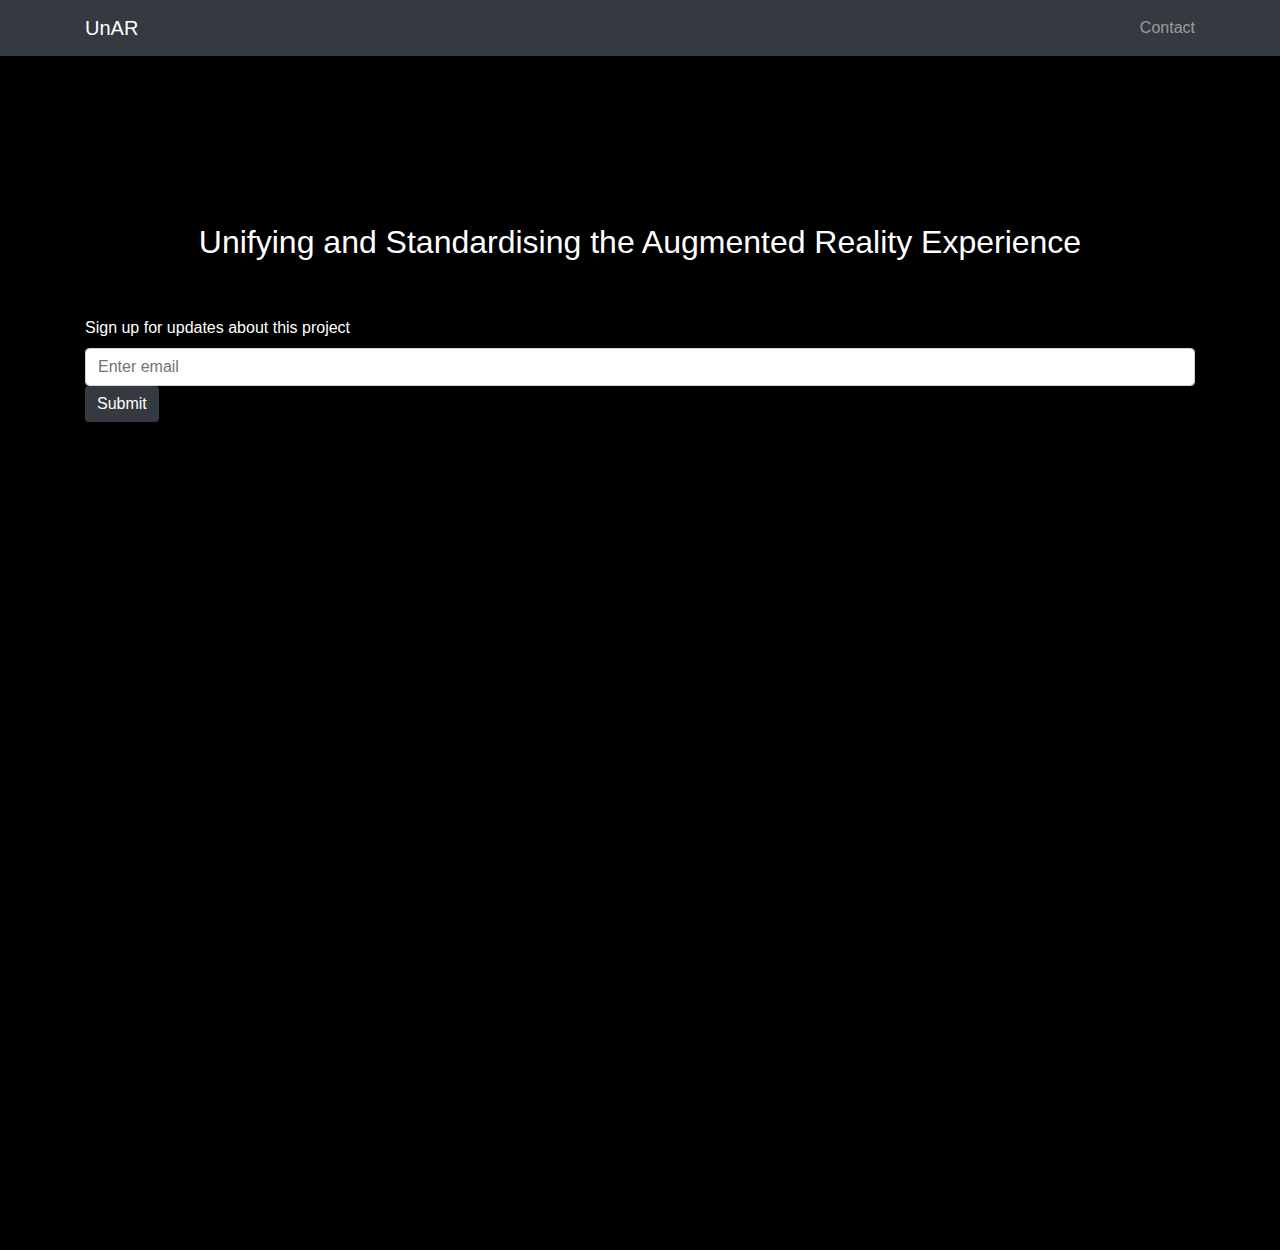
<file: index.html>
<!DOCTYPE html>
<html lang="en">
<head>
  <meta charset="UTF-8">
  <meta http-equiv="X-UA-Compatible" content="IE=edge">
  <meta name="viewport" content="width=device-width, initial-scale=1.0">
  <title>UnAR Landing Page</title>

  <!--Bootstrap-->
  <link rel="stylesheet" href="https://cdn.jsdelivr.net/npm/bootstrap@4.3.1/dist/css/bootstrap.min.css" integrity="sha384-ggOyR0iXCbMQv3Xipma34MD+dH/1fQ784/j6cY/iJTQUOhcWr7x9JvoRxT2MZw1T" crossorigin="anonymous">
  <script src="https://code.jquery.com/jquery-3.3.1.slim.min.js" integrity="sha384-q8i/X+965DzO0rT7abK41JStQIAqVgRVzpbzo5smXKp4YfRvH+8abtTE1Pi6jizo" crossorigin="anonymous"></script>
  <script src="https://cdn.jsdelivr.net/npm/popper.js@1.14.7/dist/umd/popper.min.js" integrity="sha384-UO2eT0CpHqdSJQ6hJty5KVphtPhzWj9WO1clHTMGa3JDZwrnQq4sF86dIHNDz0W1" crossorigin="anonymous"></script>
  <script src="https://cdn.jsdelivr.net/npm/bootstrap@4.3.1/dist/js/bootstrap.min.js" integrity="sha384-JjSmVgyd0p3pXB1rRibZUAYoIIy6OrQ6VrjIEaFf/nJGzIxFDsf4x0xIM+B07jRM" crossorigin="anonymous"></script>

  <script src="public/js/jquery-3.6.1.min.js"></script>
  <link rel="stylesheet" href='public/css/my.css'>

</head>
<body id="body">
  <!--Navigation Bar-->
  <nav class="navbar navbar-dark bg-dark">
    <div class="container d-flex align-items-center justify-content-between flex-wrap">
      <a class="navbar-brand" href="http://localhost:3000/">UnAR</a>
    
      <ul class="navbar-nav ml-auto">
        <li class="nav-item">
          <a class="nav-link" href="http://localhost:3000/contact">Contact</a>
        </li>
      </ul>
    </div>
  </nav>
  <div class="container" id="main_content">
    <h2 id="head1">Unifying and Standardising the Augmented Reality Experience</h2>

    <form action="http://localhost:3000/" method="post">
      <div class="form-group">
        <label id="input_email_label" for="input_email">Sign up for updates about this project</label>
        <input type="email" name="email" class="form-control" id="input_email" aria-describedby="emailHelp" placeholder="Enter email">
        <button id="button1" type="submit" for="input_email" class="btn btn-primary">Submit</button>
      </div>
    </form>
    
    <div id="yt-video"></div>

  </div>
  <script>
    var obj = {"video": {
      "value": "<iframe title='YouTube video player' type=\"text/html\" width='100%' height='150%' \
      src='http://www.youtube.com/embed/5LYrzHQ717g' frameborder='0' allowFullScreen></iframe>"
    }}

    $("#yt-video").html(obj.video.value);
  </script>
</body>
</html>
</file>
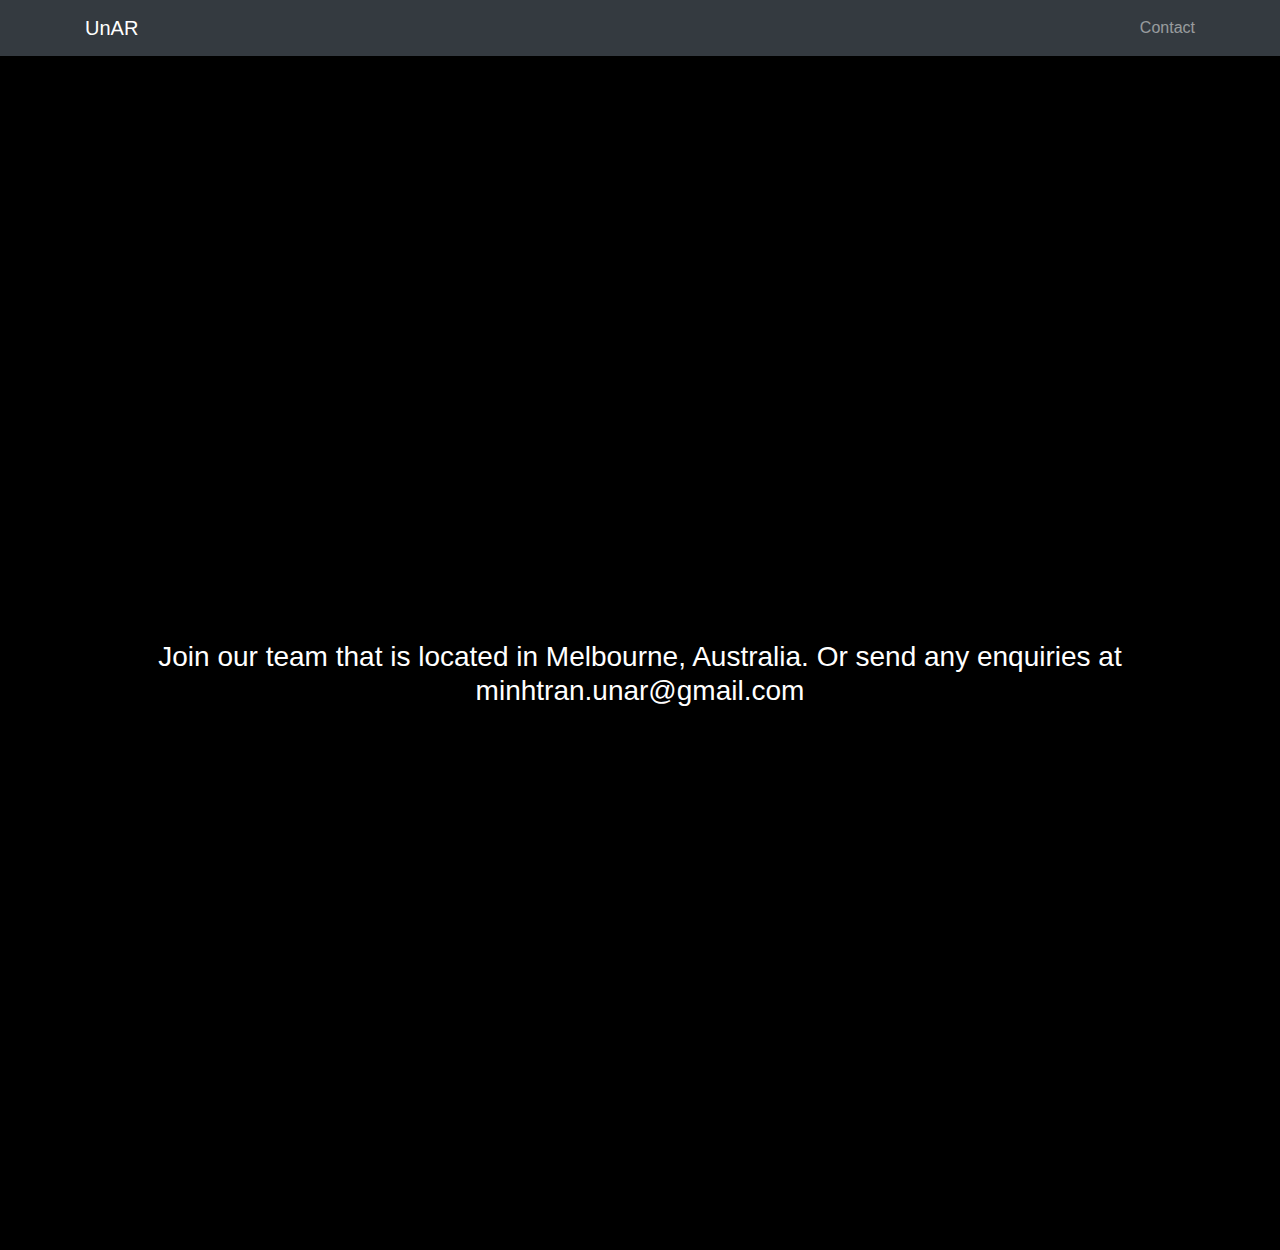
<file: contact.html>
<!DOCTYPE html>
<html lang="en">
<head>
  <meta charset="UTF-8">
  <meta http-equiv="X-UA-Compatible" content="IE=edge">
  <meta name="viewport" content="width=device-width, initial-scale=1.0">
  <title>UnAR Landing Page</title>

  <!--Bootstrap-->
  <link rel="stylesheet" href="https://cdn.jsdelivr.net/npm/bootstrap@4.3.1/dist/css/bootstrap.min.css" integrity="sha384-ggOyR0iXCbMQv3Xipma34MD+dH/1fQ784/j6cY/iJTQUOhcWr7x9JvoRxT2MZw1T" crossorigin="anonymous">
  <script src="https://code.jquery.com/jquery-3.3.1.slim.min.js" integrity="sha384-q8i/X+965DzO0rT7abK41JStQIAqVgRVzpbzo5smXKp4YfRvH+8abtTE1Pi6jizo" crossorigin="anonymous"></script>
  <script src="https://cdn.jsdelivr.net/npm/popper.js@1.14.7/dist/umd/popper.min.js" integrity="sha384-UO2eT0CpHqdSJQ6hJty5KVphtPhzWj9WO1clHTMGa3JDZwrnQq4sF86dIHNDz0W1" crossorigin="anonymous"></script>
  <script src="https://cdn.jsdelivr.net/npm/bootstrap@4.3.1/dist/js/bootstrap.min.js" integrity="sha384-JjSmVgyd0p3pXB1rRibZUAYoIIy6OrQ6VrjIEaFf/nJGzIxFDsf4x0xIM+B07jRM" crossorigin="anonymous"></script>

  <script src="public/js/jquery-3.6.1.min.js"></script>
  <link rel="stylesheet" href='public/css/my.css'>

</head>
<body id="body">
  <!--Navigation Bar-->
  <nav class="navbar navbar-dark bg-dark">
    <div class="container d-flex align-items-center justify-content-between flex-wrap">
      <a class="navbar-brand" href="">UnAR</a>
    
      <ul class="navbar-nav ml-auto">
        <li class="nav-item">
          <a class="nav-link" href="/contact">Contact</a>
        </li>
      </ul>
    </div>
  </nav>
  <div class="container" id="main_content">
    <h3 id="head1">Join our team that is located in Melbourne, Australia. 
      Or send any enquiries at minhtran.unar@gmail.com</h3>
  </div>
  <script>
    // script
  </script>
</body>
</html>
</file>
<file: public/css/my.css>
/* .container {
    max-width: 1000px;
    padding: 0 1.4rem;
    margin: 0 auto;
} */
#body {
    background-color: black;
    height: 1250px;
}
#head1 {
    color: white;
    margin-top: 15%;
    margin-bottom: 5%;

    text-align: center;
}
#head2 {
    color: white;
    border: #343a40;
    border-radius: 5%;
    margin-top: 5%;
    margin-bottom: 5%;
    background-color: #343a40;

    text-align: center;
}

#main_content {
    width: 90%;
    height: 90%;
    display: flex;
    
    flex-direction: column;
    justify-content: space-around;
}

#yt-video {
    margin-top: 5%;
    margin-bottom: 25%;
    height: 100%;
}

#input_email_label {
    color: white;
}

#button1{
    background-color: #343a40;
    border: #343a40;
}
</file>
